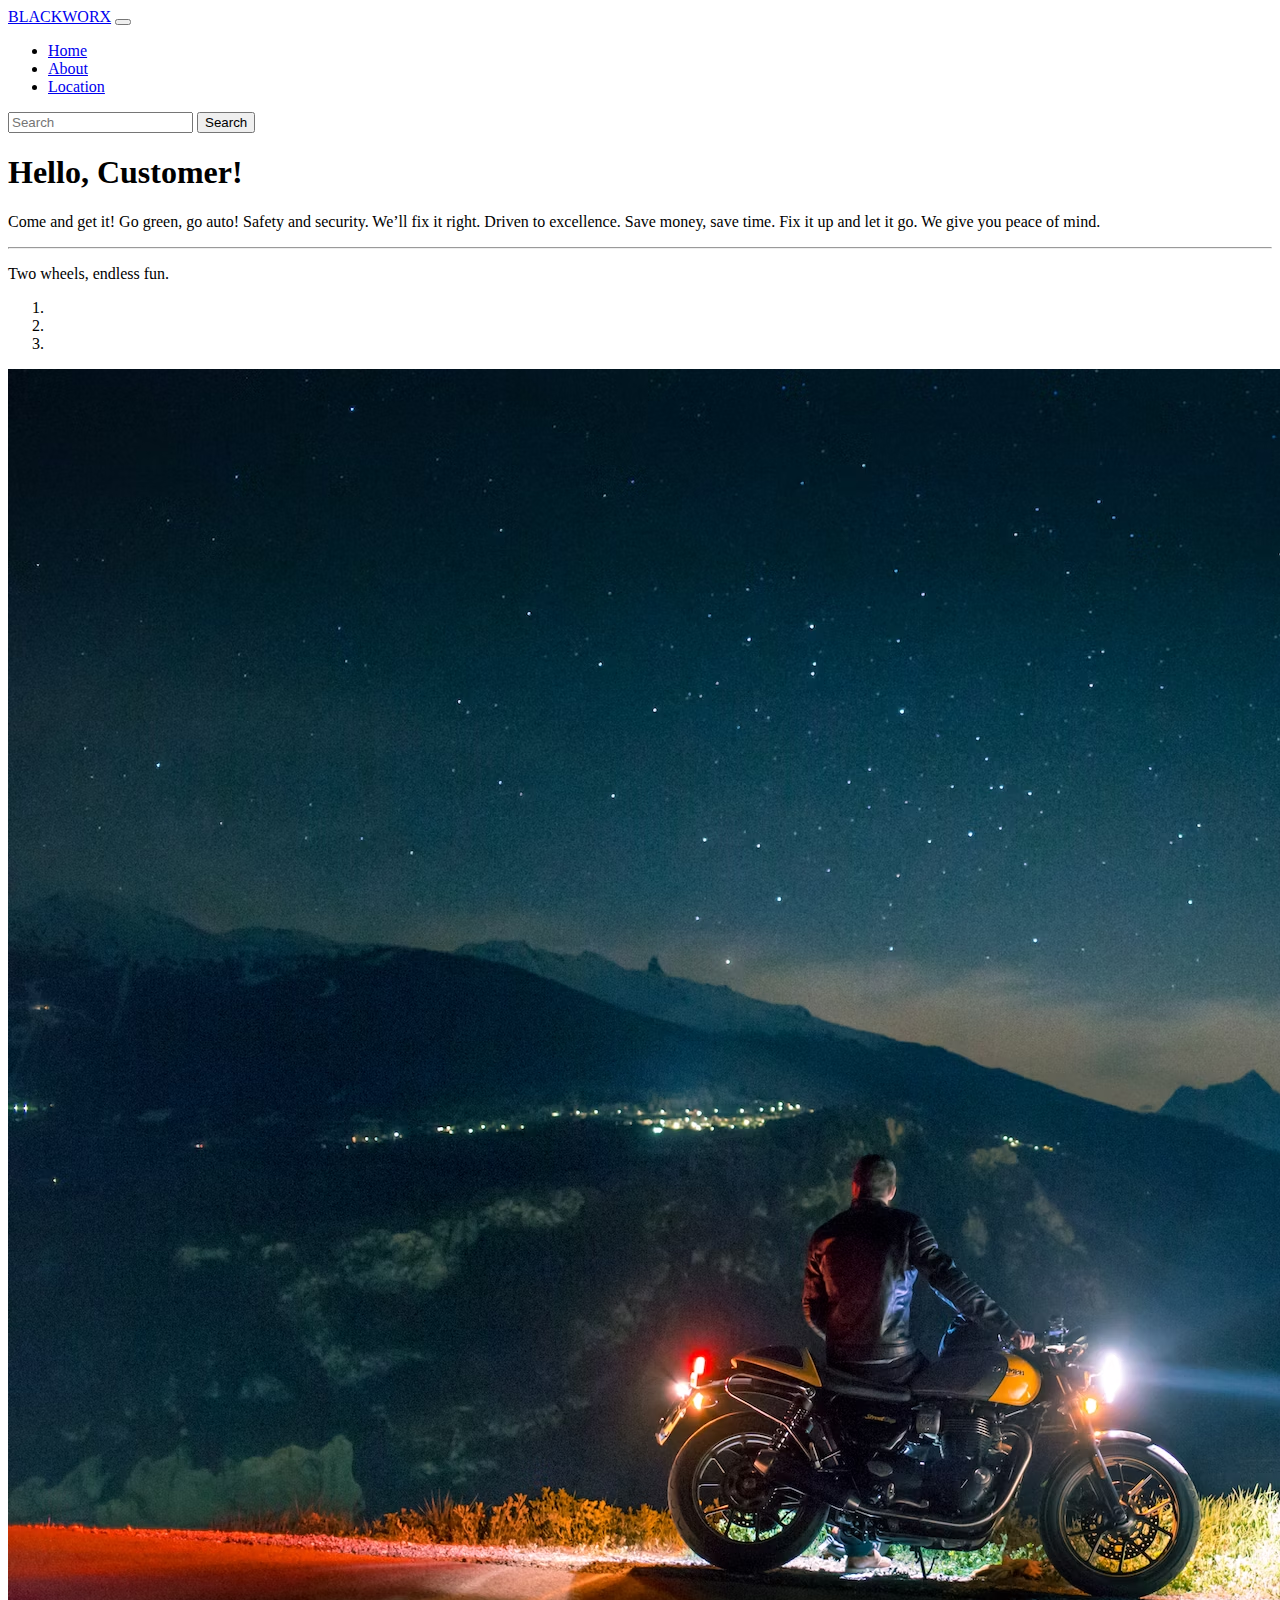
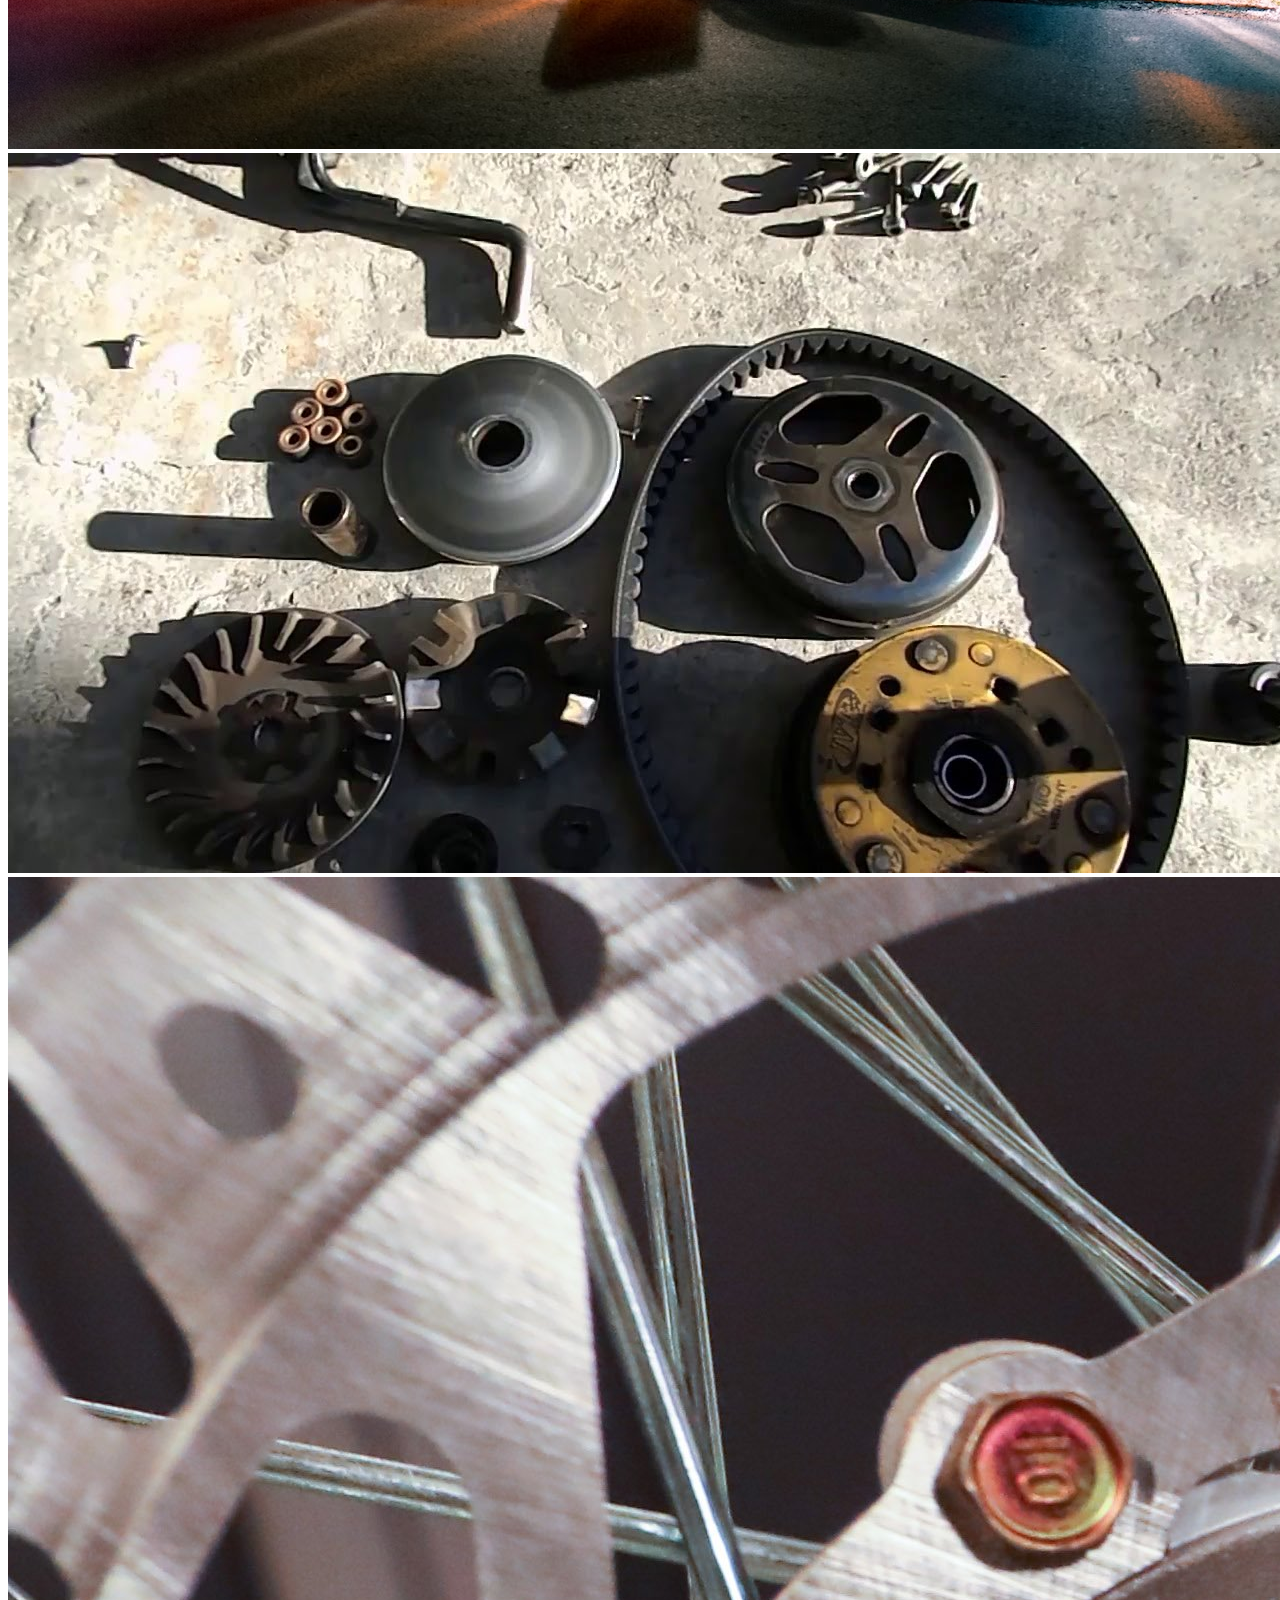
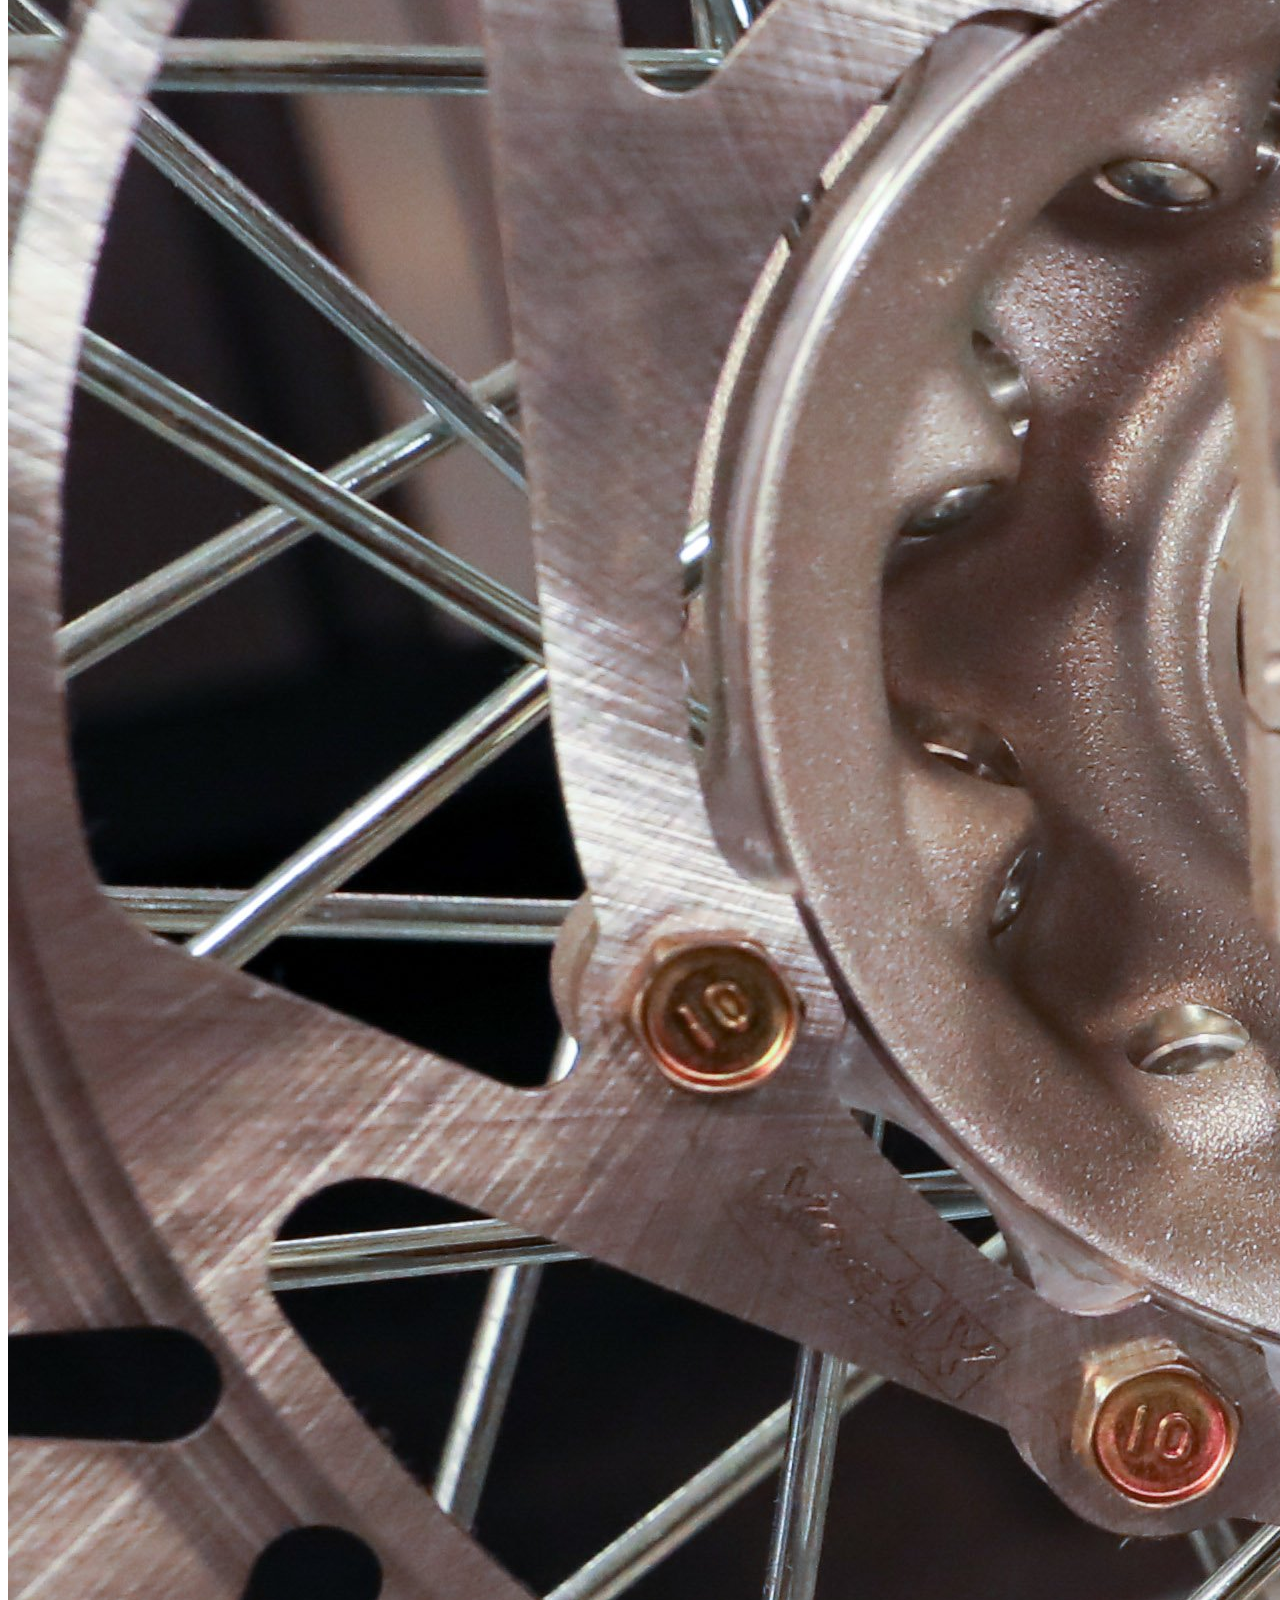
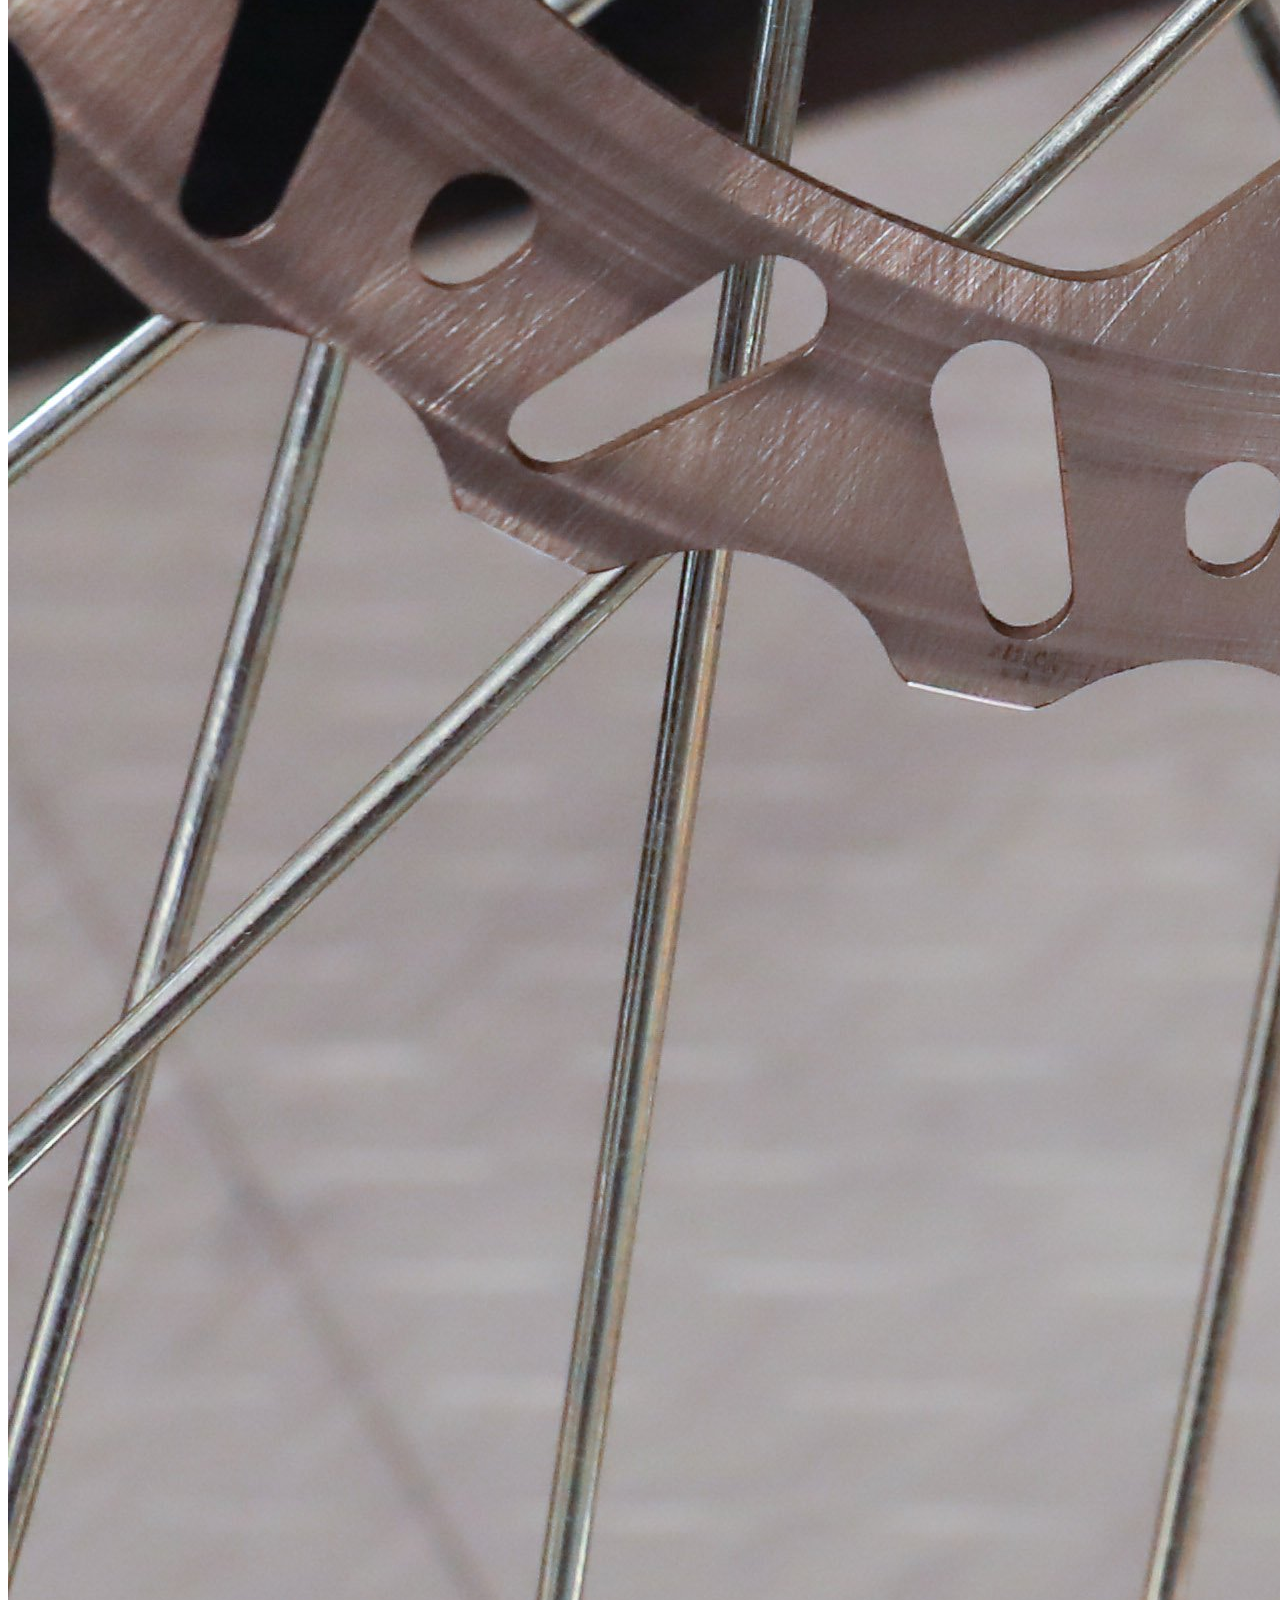
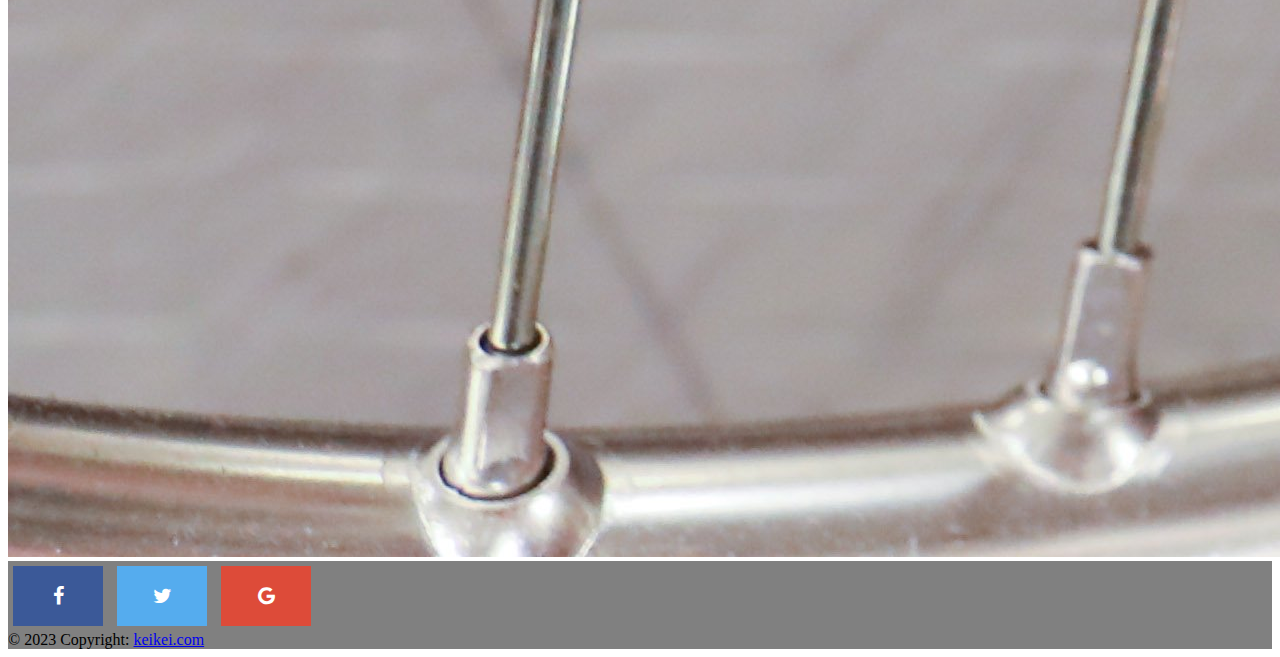
<file: index.html>
<!doctype html>
<html lang="en">
  <head>
    <!-- Required meta tags -->
    <meta charset="utf-8">
    <meta name="viewport" content="width=device-width, initial-scale=1, shrink-to-fit=no">

    <!-- Bootstrap CSS -->
    <link rel="stylesheet" href="https://cdn.jsdelivr.net/npm/bootstrap@4.1.3/dist/css/bootstrap.min.css" integrity="sha384-MCw98/SFnGE8fJT3GXwEOngsV7Zt27NXFoaoApmYm81iuXoPkFOJwJ8ERdknLPMO" crossorigin="anonymous">
    <link rel="stylesheet" href="https://cdnjs.cloudflare.com/ajax/libs/font-awesome/4.7.0/css/font-awesome.min.css">
    <link rel="stylesheet" href="main.css">
    
    <title>My Page</title>
  </head>
  <body>

    <!-- Navigation Bar -->
<nav class="navbar navbar-expand-lg navbar-dark bg-dark ">
  <a class="navbar-brand" href="#">BLACKWORX</a>
  <button class="navbar-toggler" type="button" data-toggle="collapse" data-target="#navbarSupportedContent" aria-controls="navbarSupportedContent" aria-expanded="false" aria-label="Toggle navigation">
    <span class="navbar-toggler-icon"></span>
  </button>

  <div class="collapse navbar-collapse" id="navbarSupportedContent">
    <ul class="navbar-nav mr-auto">
      <li class="nav-item active">
        <a class="nav-link" href="index.html">Home <span class="sr-only">(current)</span></a>
      </li>
      <li class="nav-item">
        <a class="nav-link" href="about.html">About</a>
        <li class="nav-item">
            <a class="nav-link" href="location.html">Location</a>
          </li>
      </li>
        
        </div>
      </li>
    </ul>
    <form class="form-inline my-2 my-lg-0">
      <input class="form-control mr-sm-2" type="search" placeholder="Search" aria-label="Search">
      <button class="btn btn-outline-success my-2 my-sm-0" type="submit">Search</button>
      <nav class="navbar navbar-dark bg-dark"></nav>
    </form>
  </div>
</nav>

<!-- Jumbotron -->
<div class="jumbotron">
    <h1 class="display-4">Hello, Customer!</h1>
    <p class="lead">Come and get it! Go green, go auto! Safety and security. We’ll fix it right. Driven to excellence. Save money, save time. Fix it up and let it go. We give you peace of mind.</p>
    <hr class="my-4">
    <p>Two wheels, endless fun.</p>
  </div>
     
<!-- With indicators -->
<div id="carouselExampleIndicators" class="carousel slide" data-ride="carousel">
    <ol class="carousel-indicators">
      <li data-target="#carouselExampleIndicators" data-slide-to="0" class="active"></li>
      <li data-target="#carouselExampleIndicators" data-slide-to="1"></li>
      <li data-target="#carouselExampleIndicators" data-slide-to="2"></li>
    </ol>
    <div class="carousel-inner">
      <div class="carousel-item active">
        <img class="d-block w-100" src="./images/1.avif" alt="First slide">
      </div>
      <div class="carousel-item">
        <img class="d-block w-100" src="./images/cvt.jpg" alt="Second slide">
      </div>
      <div class="carousel-item">
        <img class="d-block w-100" src="./images/breeding.jpg" alt="Third slide">
    </div>
    <a class="carousel-control-prev" href="#carouselExampleIndicators" role="button" data-slide="prev">
      <span class="carousel-control-prev-icon" aria-hidden="true"></span>
      <span class="sr-only">Previous</span>
    </a>
    <a class="carousel-control-next" href="#carouselExampleIndicators" role="button" data-slide="next">
      <span class="carousel-control-next-icon" aria-hidden="true"></span>
      <span class="sr-only">Next</span>
    </a>
  </div> 


  <!-- FOOTER -->
  <footer class="text-center text-white fixed-bottom" style="background-color: grey;">
    <!-- Grid container -->
    <div class="container p-4"></div>
    <!-- Grid container -->
  
    <!-- Copyright -->
      <a href="#" class="fa fa-facebook"></a>
      <a href="#" class="fa fa-twitter"></a>
      <a href="#" class="fa fa-google"></a>
    <div class="text-center p-3" style="background-color: grey;">
      © 2023 Copyright:
      <a class="text-white" href="https://keikei.com/">keikei.com</a>
    </div>
    <!-- Copyright -->

    
  </footer>



    <!-- Optional JavaScript -->
    <!-- jQuery first, then Popper.js, then Bootstrap JS -->
    <script src="https://code.jquery.com/jquery-3.3.1.slim.min.js" integrity="sha384-q8i/X+965DzO0rT7abK41JStQIAqVgRVzpbzo5smXKp4YfRvH+8abtTE1Pi6jizo" crossorigin="anonymous"></script>
    <script src="https://cdn.jsdelivr.net/npm/popper.js@1.14.3/dist/umd/popper.min.js" integrity="sha384-ZMP7rVo3mIykV+2+9J3UJ46jBk0WLaUAdn689aCwoqbBJiSnjAK/l8WvCWPIPm49" crossorigin="anonymous"></script>
    <script src="https://cdn.jsdelivr.net/npm/bootstrap@4.1.3/dist/js/bootstrap.min.js" integrity="sha384-ChfqqxuZUCnJSK3+MXmPNIyE6ZbWh2IMqE241rYiqJxyMiZ6OW/JmZQ5stwEULTy" crossorigin="anonymous"></script>
  </body>
</html>
</file>
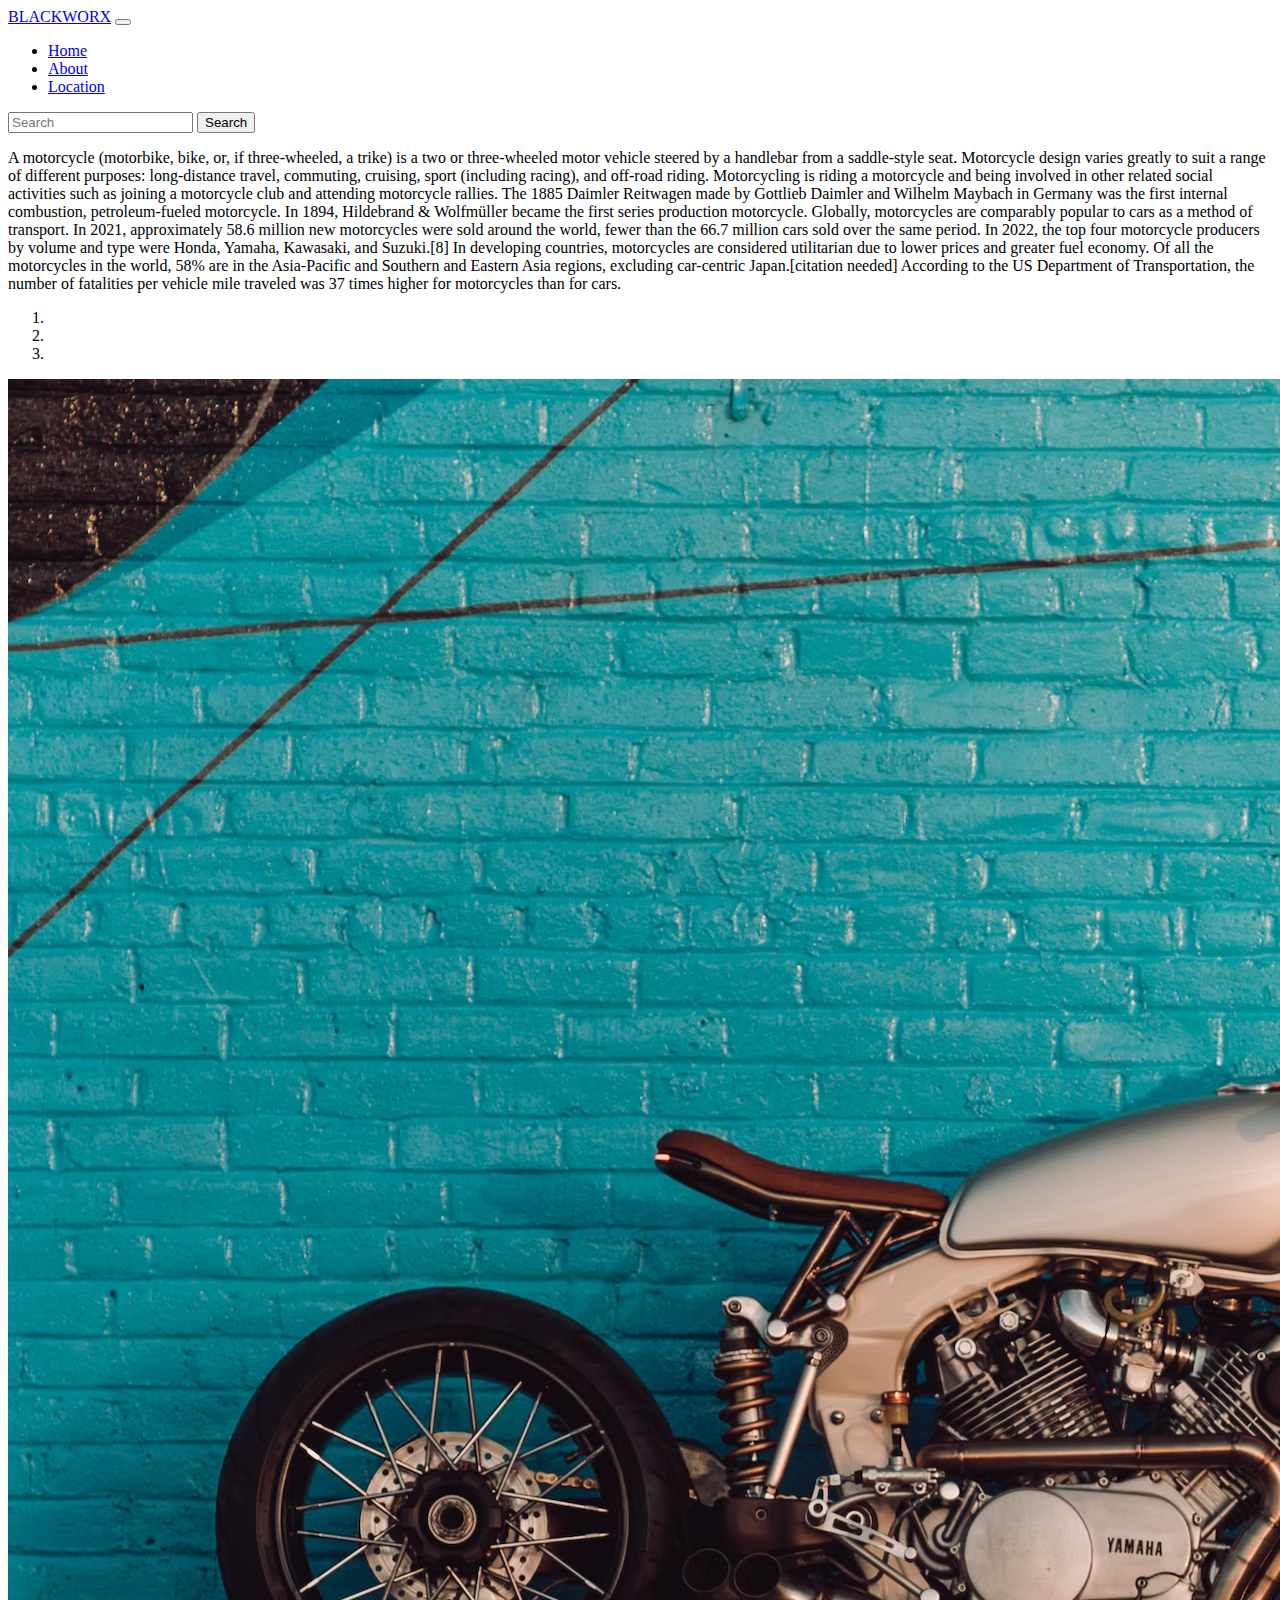
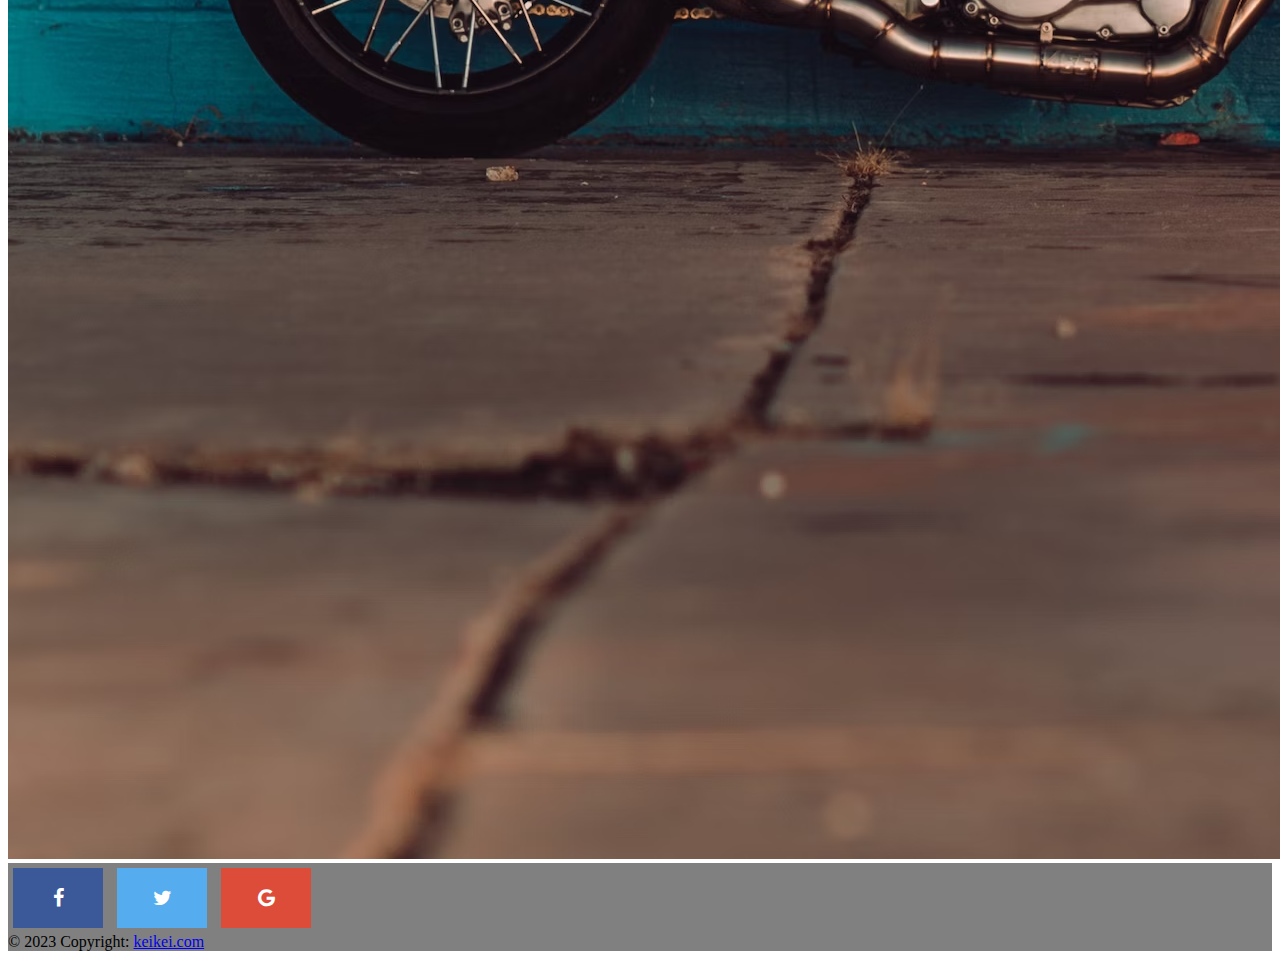
<file: about.html>
<!doctype html>
<html lang="en">
  <head>
    <!-- Required meta tags -->
    <meta charset="utf-8">
    <meta name="viewport" content="width=device-width, initial-scale=1, shrink-to-fit=no">

    <!-- Bootstrap CSS -->
    <link rel="stylesheet" href="https://cdn.jsdelivr.net/npm/bootstrap@4.1.3/dist/css/bootstrap.min.css" integrity="sha384-MCw98/SFnGE8fJT3GXwEOngsV7Zt27NXFoaoApmYm81iuXoPkFOJwJ8ERdknLPMO" crossorigin="anonymous">
    <link rel="stylesheet" href="https://cdnjs.cloudflare.com/ajax/libs/font-awesome/4.7.0/css/font-awesome.min.css">
    <link rel="stylesheet" href="main.css">
    
    <title>My Page</title>
  </head>
  <body>

    <!-- Navigation Bar -->
<nav class="navbar navbar-expand-lg navbar-dark bg-dark ">
  <a class="navbar-brand" href="#">BLACKWORX</a>
  <button class="navbar-toggler" type="button" data-toggle="collapse" data-target="#navbarSupportedContent" aria-controls="navbarSupportedContent" aria-expanded="false" aria-label="Toggle navigation">
    <span class="navbar-toggler-icon"></span>
  </button>

  <div class="collapse navbar-collapse" id="navbarSupportedContent">
    <ul class="navbar-nav mr-auto">
      <li class="nav-item active">
        <a class="nav-link" href="index.html">Home <span class="sr-only">(current)</span></a>
      </li>
      <li class="nav-item">
        <a class="nav-link" href="about.html">About</a>
        <li class="nav-item">
            <a class="nav-link" href="location.html">Location</a>
          </li>
      </li>
        </div>
      </li>
    </ul>
    <form class="form-inline my-2 my-lg-0">
      <input class="form-control mr-sm-2" type="search" placeholder="Search" aria-label="Search">
      <button class="btn btn-outline-success my-2 my-sm-0" type="submit">Search</button>
      <nav class="navbar navbar-dark bg-dark"></nav>
    </form>
  </div>
</nav>
     
<!-- Jumbotron -->
<div class="jumbotron">
    <p class="lead">A motorcycle (motorbike, bike, or, if three-wheeled, a trike) is a two or three-wheeled motor vehicle steered by a handlebar from a saddle-style seat.

        Motorcycle design varies greatly to suit a range of different purposes: long-distance travel, commuting, cruising, sport (including racing), and off-road riding. Motorcycling is riding a motorcycle and being involved in other related social activities such as joining a motorcycle club and attending motorcycle rallies.
        
        The 1885 Daimler Reitwagen made by Gottlieb Daimler and Wilhelm Maybach in Germany was the first internal combustion, petroleum-fueled motorcycle. In 1894, Hildebrand & Wolfmüller became the first series production motorcycle.
        
        Globally, motorcycles are comparably popular to cars as a method of transport. In 2021, approximately 58.6 million new motorcycles were sold around the world, fewer than the 66.7 million cars sold over the same period.
        
        In 2022, the top four motorcycle producers by volume and type were Honda, Yamaha, Kawasaki, and Suzuki.[8] In developing countries, motorcycles are considered utilitarian due to lower prices and greater fuel economy. Of all the motorcycles in the world, 58% are in the Asia-Pacific and Southern and Eastern Asia regions, excluding car-centric Japan.[citation needed]
        
        According to the US Department of Transportation, the number of fatalities per vehicle mile traveled was 37 times higher for motorcycles than for cars.</p>
  </div>

<!-- With indicators -->
<div id="carouselExampleIndicators" class="carousel slide" data-ride="carousel">
    <ol class="carousel-indicators">
      <li data-target="#carouselExampleIndicators" data-slide-to="0" class="active"></li>
      <li data-target="#carouselExampleIndicators" data-slide-to="1"></li>
      <li data-target="#carouselExampleIndicators" data-slide-to="2"></li>
    </ol>
    <div class="carousel-inner">
      <div class="carousel-item active">
        <img class="d-block w-100" src="./images/4.avif" alt="First slide">
      </div>

    </div>
    <a class="carousel-control-prev" href="#carouselExampleIndicators" role="button" data-slide="prev">
      <span class="carousel-control-prev-icon" aria-hidden="true"></span>
      <span class="sr-only">Previous</span>
    </a>
    <a class="carousel-control-next" href="#carouselExampleIndicators" role="button" data-slide="next">
      <span class="carousel-control-next-icon" aria-hidden="true"></span>
      <span class="sr-only">Next</span>
    </a>
  </div> 


  <!-- FOOTER -->
  <footer class="text-center text-white fixed-bottom" style="background-color: grey;">
    <!-- Grid container -->
    <div class="container p-4"></div>
    <!-- Grid container -->
  
    <!-- Copyright -->
      <a href="#" class="fa fa-facebook"></a>
      <a href="#" class="fa fa-twitter"></a>
      <a href="#" class="fa fa-google"></a>
    <div class="text-center p-3" style="background-color: grey;">
      © 2023 Copyright:
      <a class="text-white" href="https://keikei.com/">keikei.com</a>
    </div>
    <!-- Copyright -->

    
  </footer>



    <!-- Optional JavaScript -->
    <!-- jQuery first, then Popper.js, then Bootstrap JS -->
    <script src="https://code.jquery.com/jquery-3.3.1.slim.min.js" integrity="sha384-q8i/X+965DzO0rT7abK41JStQIAqVgRVzpbzo5smXKp4YfRvH+8abtTE1Pi6jizo" crossorigin="anonymous"></script>
    <script src="https://cdn.jsdelivr.net/npm/popper.js@1.14.3/dist/umd/popper.min.js" integrity="sha384-ZMP7rVo3mIykV+2+9J3UJ46jBk0WLaUAdn689aCwoqbBJiSnjAK/l8WvCWPIPm49" crossorigin="anonymous"></script>
    <script src="https://cdn.jsdelivr.net/npm/bootstrap@4.1.3/dist/js/bootstrap.min.js" integrity="sha384-ChfqqxuZUCnJSK3+MXmPNIyE6ZbWh2IMqE241rYiqJxyMiZ6OW/JmZQ5stwEULTy" crossorigin="anonymous"></script>
  </body>
</html>
</file>
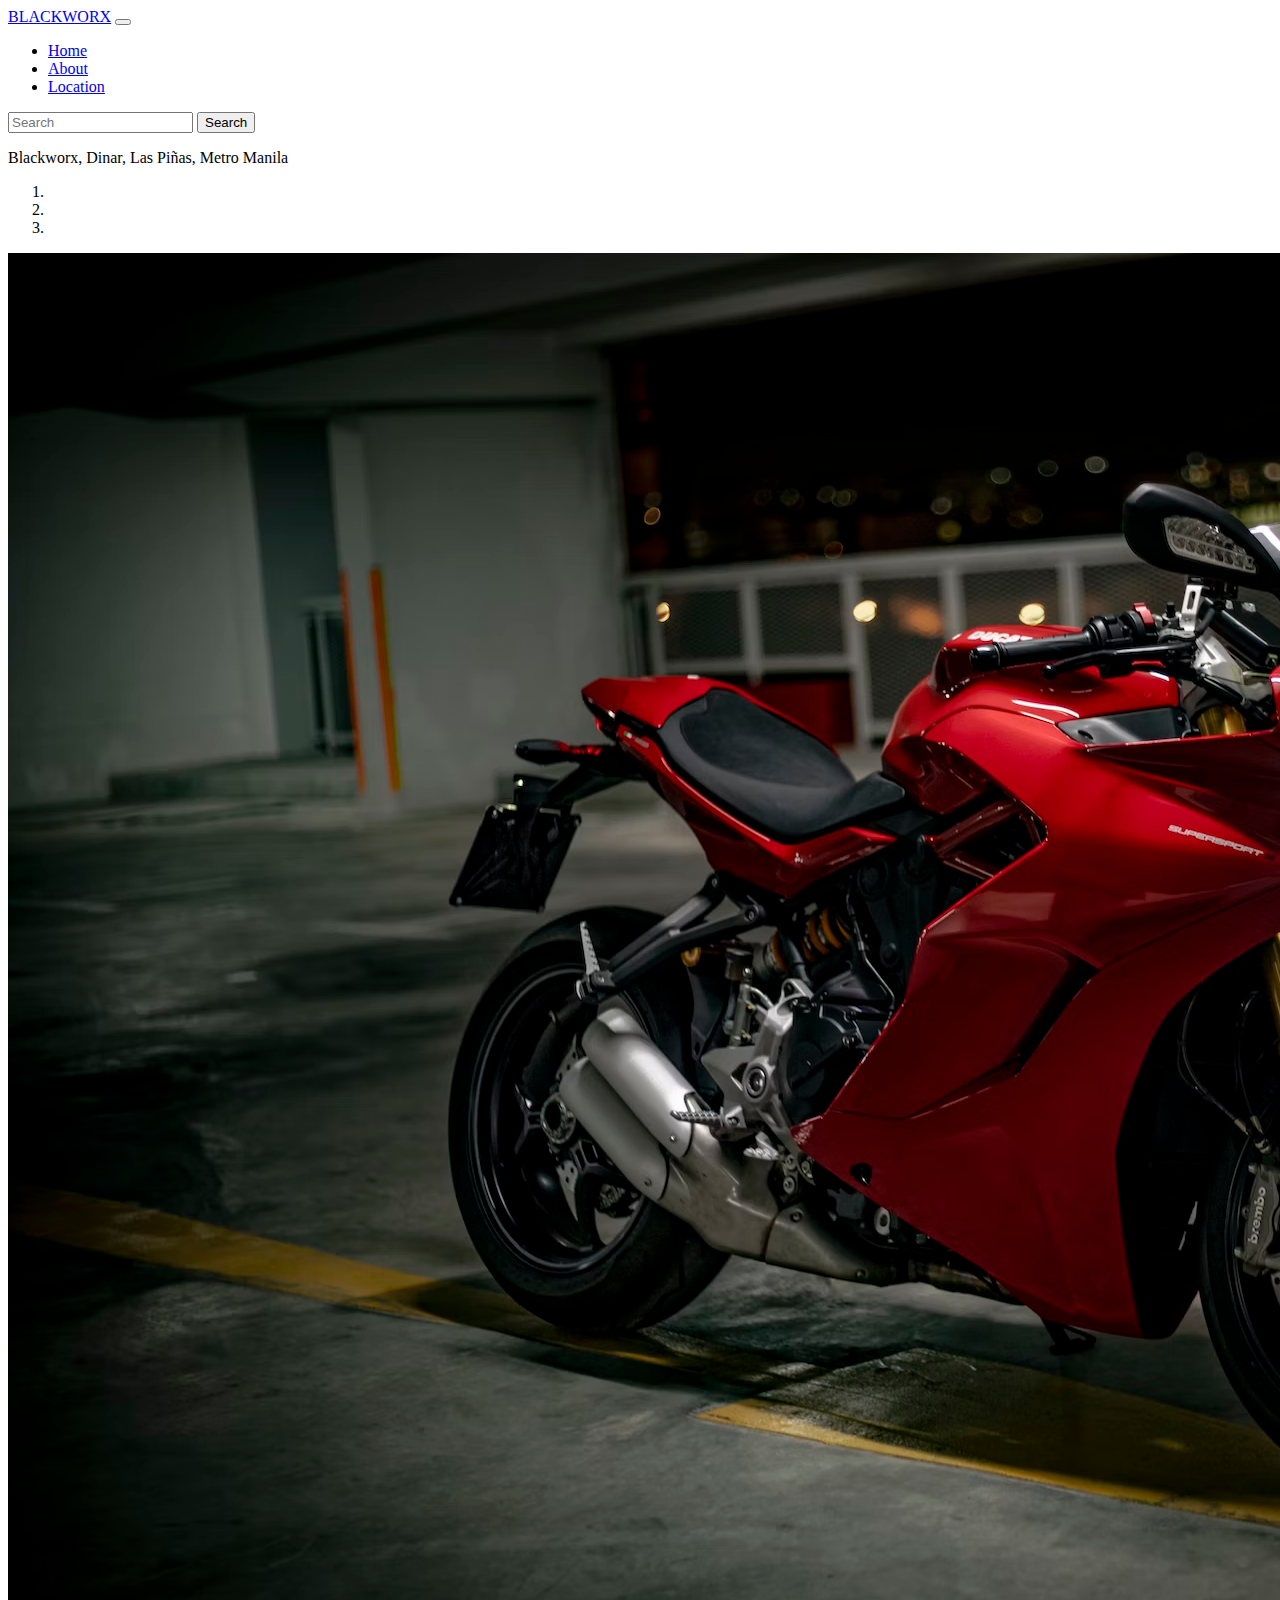
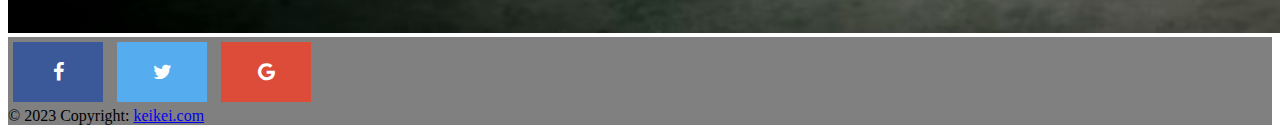
<file: location.html>
<!doctype html>
<html lang="en">
  <head>
    <!-- Required meta tags -->
    <meta charset="utf-8">
    <meta name="viewport" content="width=device-width, initial-scale=1, shrink-to-fit=no">

    <!-- Bootstrap CSS -->
    <link rel="stylesheet" href="https://cdn.jsdelivr.net/npm/bootstrap@4.1.3/dist/css/bootstrap.min.css" integrity="sha384-MCw98/SFnGE8fJT3GXwEOngsV7Zt27NXFoaoApmYm81iuXoPkFOJwJ8ERdknLPMO" crossorigin="anonymous">
    <link rel="stylesheet" href="https://cdnjs.cloudflare.com/ajax/libs/font-awesome/4.7.0/css/font-awesome.min.css">
    <link rel="stylesheet" href="main.css">
    
    <title>My Page</title>
  </head>
  <body>

    <!-- Navigation Bar -->
<nav class="navbar navbar-expand-lg navbar-dark bg-dark ">
  <a class="navbar-brand" href="#">BLACKWORX</a>
  <button class="navbar-toggler" type="button" data-toggle="collapse" data-target="#navbarSupportedContent" aria-controls="navbarSupportedContent" aria-expanded="false" aria-label="Toggle navigation">
    <span class="navbar-toggler-icon"></span>
  </button>

  <div class="collapse navbar-collapse" id="navbarSupportedContent">
    <ul class="navbar-nav mr-auto">
      <li class="nav-item active">
        <a class="nav-link" href="index.html">Home <span class="sr-only">(current)</span></a>
      </li>
      <li class="nav-item">
        <a class="nav-link" href="about.html">About</a>
      </li>
      <li class="nav-item">
        <a class="nav-link" href="location.html">Location</a>
      </li>
        </div>
      </li>
    </ul>
    <form class="form-inline my-2 my-lg-0">
      <input class="form-control mr-sm-2" type="search" placeholder="Search" aria-label="Search">
      <button class="btn btn-outline-success my-2 my-sm-0" type="submit">Search</button>
      <nav class="navbar navbar-dark bg-dark"></nav>
    </form>
  </div>
</nav>
     
<!-- Jumbotron -->
<div class="jumbotron">
    <p class="lead">Blackworx, Dinar, Las Piñas, Metro Manila</p>
  </div>

<!-- With indicators -->
<div id="carouselExampleIndicators" class="carousel slide" data-ride="carousel">
    <ol class="carousel-indicators">
      <li data-target="#carouselExampleIndicators" data-slide-to="0" class="active"></li>
      <li data-target="#carouselExampleIndicators" data-slide-to="1"></li>
      <li data-target="#carouselExampleIndicators" data-slide-to="2"></li>
    </ol>
    <div class="carousel-inner">
      <div class="carousel-item active">
        <img class="d-block w-100" src="./images/photo-1568772585407-9361f9bf3a87.avif" alt="First slide">
      </div>

    </div>
    <a class="carousel-control-prev" href="#carouselExampleIndicators" role="button" data-slide="prev">
      <span class="carousel-control-prev-icon" aria-hidden="true"></span>
      <span class="sr-only">Previous</span>
    </a>
    <a class="carousel-control-next" href="#carouselExampleIndicators" role="button" data-slide="next">
      <span class="carousel-control-next-icon" aria-hidden="true"></span>
      <span class="sr-only">Next</span>
    </a>
  </div> 


  <!-- FOOTER -->
  <footer class="text-center text-white fixed-bottom" style="background-color: grey;">
    <!-- Grid container -->
    <div class="container p-4"></div>
    <!-- Grid container -->
  
    <!-- Copyright -->
      <a href="#" class="fa fa-facebook"></a>
      <a href="#" class="fa fa-twitter"></a>
      <a href="#" class="fa fa-google"></a>
    <div class="text-center p-3" style="background-color: grey;">
      © 2023 Copyright:
       <a class="text-white" href="https://keikei.com/">keikei.com</a>
    </div>
    <!-- Copyright -->

    
  </footer>



    <!-- Optional JavaScript -->
    <!-- jQuery first, then Popper.js, then Bootstrap JS -->
    <script src="https://code.jquery.com/jquery-3.3.1.slim.min.js" integrity="sha384-q8i/X+965DzO0rT7abK41JStQIAqVgRVzpbzo5smXKp4YfRvH+8abtTE1Pi6jizo" crossorigin="anonymous"></script>
    <script src="https://cdn.jsdelivr.net/npm/popper.js@1.14.3/dist/umd/popper.min.js" integrity="sha384-ZMP7rVo3mIykV+2+9J3UJ46jBk0WLaUAdn689aCwoqbBJiSnjAK/l8WvCWPIPm49" crossorigin="anonymous"></script>
    <script src="https://cdn.jsdelivr.net/npm/bootstrap@4.1.3/dist/js/bootstrap.min.js" integrity="sha384-ChfqqxuZUCnJSK3+MXmPNIyE6ZbWh2IMqE241rYiqJxyMiZ6OW/JmZQ5stwEULTy" crossorigin="anonymous"></script>
  </body>
</html>
</file>
<file: main.css>
.fa {
    padding: 20px;
    font-size: 20px;
    width: 50px;
    text-align: center;
    text-decoration: none;
    margin: 5px 5px;
  }
  
  .fa:hover {
      opacity: 0.10;
  }
  
  .fa-facebook {
    background: #3B5998;
    color: white;
  }
  
  .fa-twitter {
    background: #55ACEE;
    color: white;
  }
  
  .fa-google {
    background: #dd4b39;
    color: white;
  }
</file>
